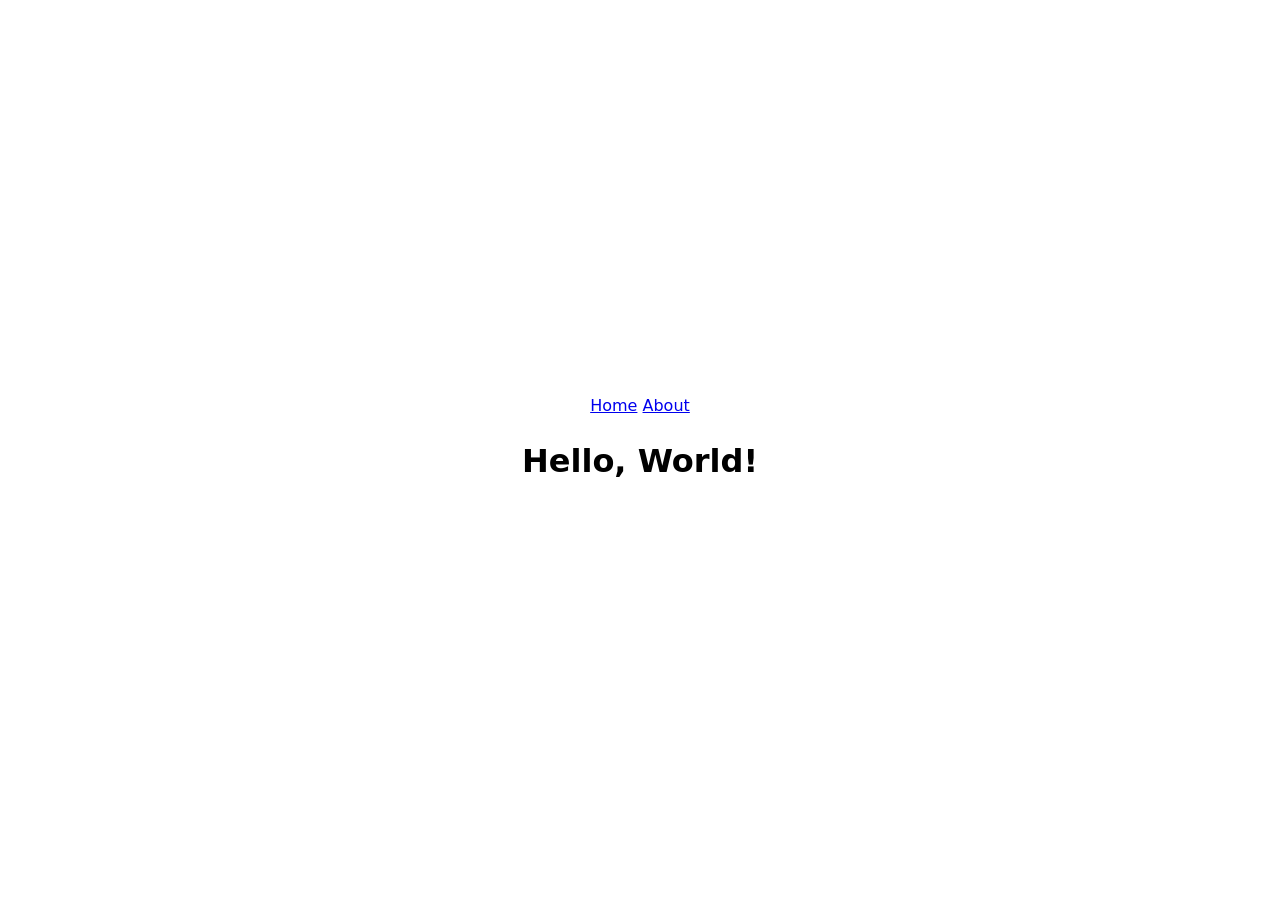
<file: index.html>
<!DOCTYPE html>
<html lang="en">
  <head>
    <meta charset="UTF-8">
    <meta name="viewport" content="width=device-width, initial-scale=1.0">
    <title>Home</title>
    <link rel="stylesheet" href="./style.css">
    <script type="speculationrules">
      {
        "prerender": [
          {
            "source": "document",
            "where": { "href_matches": "/*" },
            "eagerness": "moderate"
          }
        ]
      }
    </script>
  </head>
  <body>
    <nav>
      <a href="index.html">Home</a>
      <a href="about.html">About</a>
    </nav>
    <main>
      <h1>Hello, World!</h1>
    </main>
  </body>
</html>
</file>
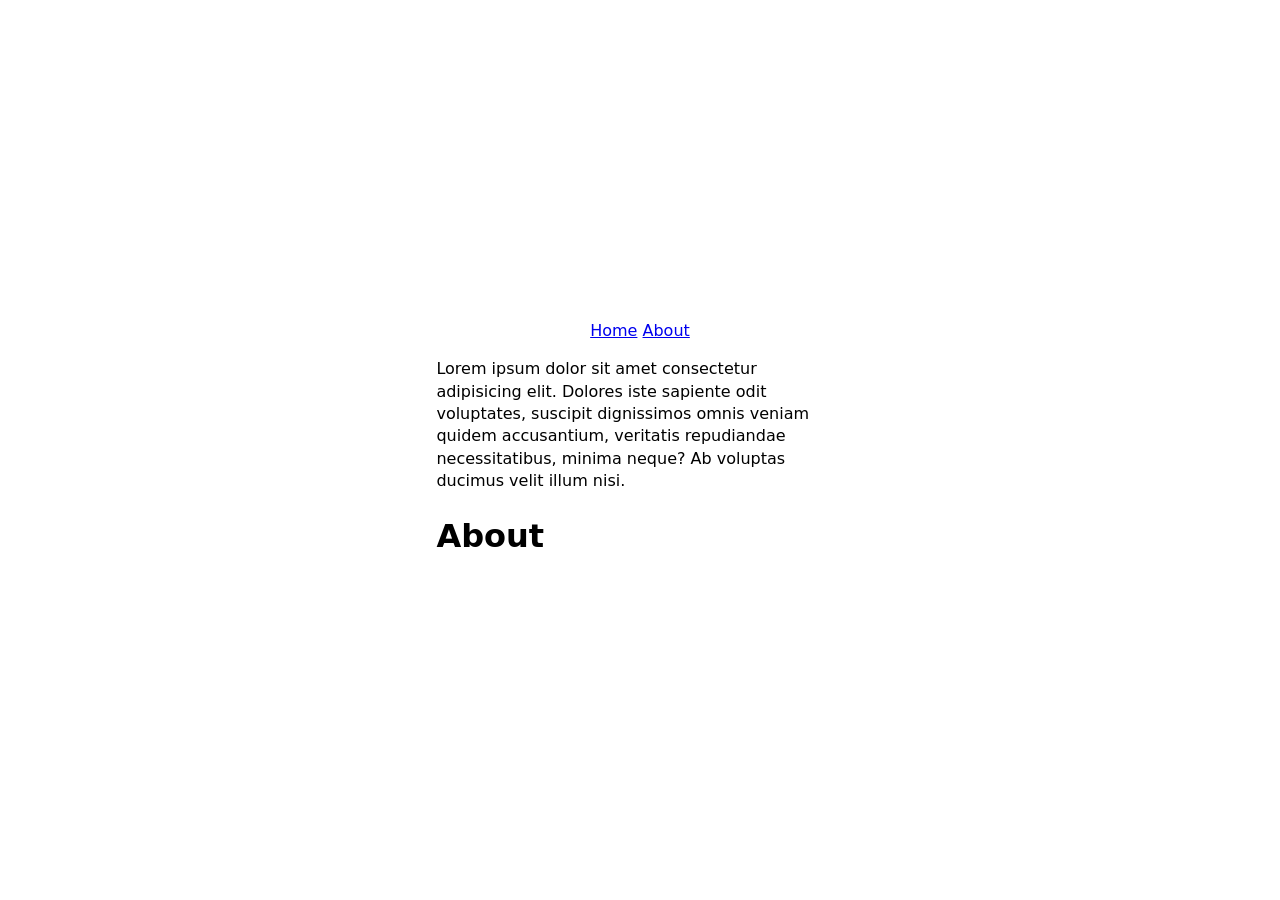
<file: about.html>
<!DOCTYPE html>
<html lang="en">
  <head>
    <meta charset="UTF-8">
    <meta name="viewport" content="width=device-width, initial-scale=1.0">
    <title>About</title>
    <link rel="stylesheet" href="./style.css">
    <script type="speculationrules">
      {
        "prerender": [
          {
            "source": "document",
            "where": { "href_matches": "/*" },
            "eagerness": "moderate"
          }
        ]
      }
    </script>
  </head>
  <body>
    <nav>
      <a href="index.html">Home</a>
      <a href="about.html">About</a>
    </nav>
    <main>
      <p style="view-transition-name: --paragraph">Lorem ipsum dolor sit amet consectetur adipisicing elit. Dolores iste sapiente odit voluptates, suscipit dignissimos omnis veniam quidem accusantium, veritatis repudiandae necessitatibus, minima neque? Ab voluptas ducimus velit illum nisi.</p>
      <h1>About</h1>
    </main>
  </body>
</html>
</file>
<file: style.css>
@view-transition {
  navigation: auto;
}
html {
  color-scheme: dark light;
  background: Canvas;
  color: CanvasText;
  font: 100%/1.4 system-ui, sans-serif;
}

nav {
  view-transition-name: --nav;
}

h1 {
  view-transition-name: --heading;
  width: fit-content;
}

::view-transition-old(--heading),
::view-transition-new(--heading) {
  block-size: 100%;
  inline-size: 100%;
}

::view-transition-old(--paragraph):only-child {
  animation-name: --slide-up;
  animation-direction: reverse;
  animation-duration: .1s;
}
::view-transition-new(--paragraph):only-child {
  animation-name: --slide-up;
}

@keyframes --slide-up {
  from {
    clip-path: inset(50% 0 50% 0);
  }
  to {
    clip-path: inset(0 0 0 0);
  }
}

body {
  margin: 0;
  height: 100dvh;
  display: grid;
  align-content: center;
  justify-items: center;
}

main {
  margin-inline: max(1rem, 50% - 40ch / 2);
}
</file>
